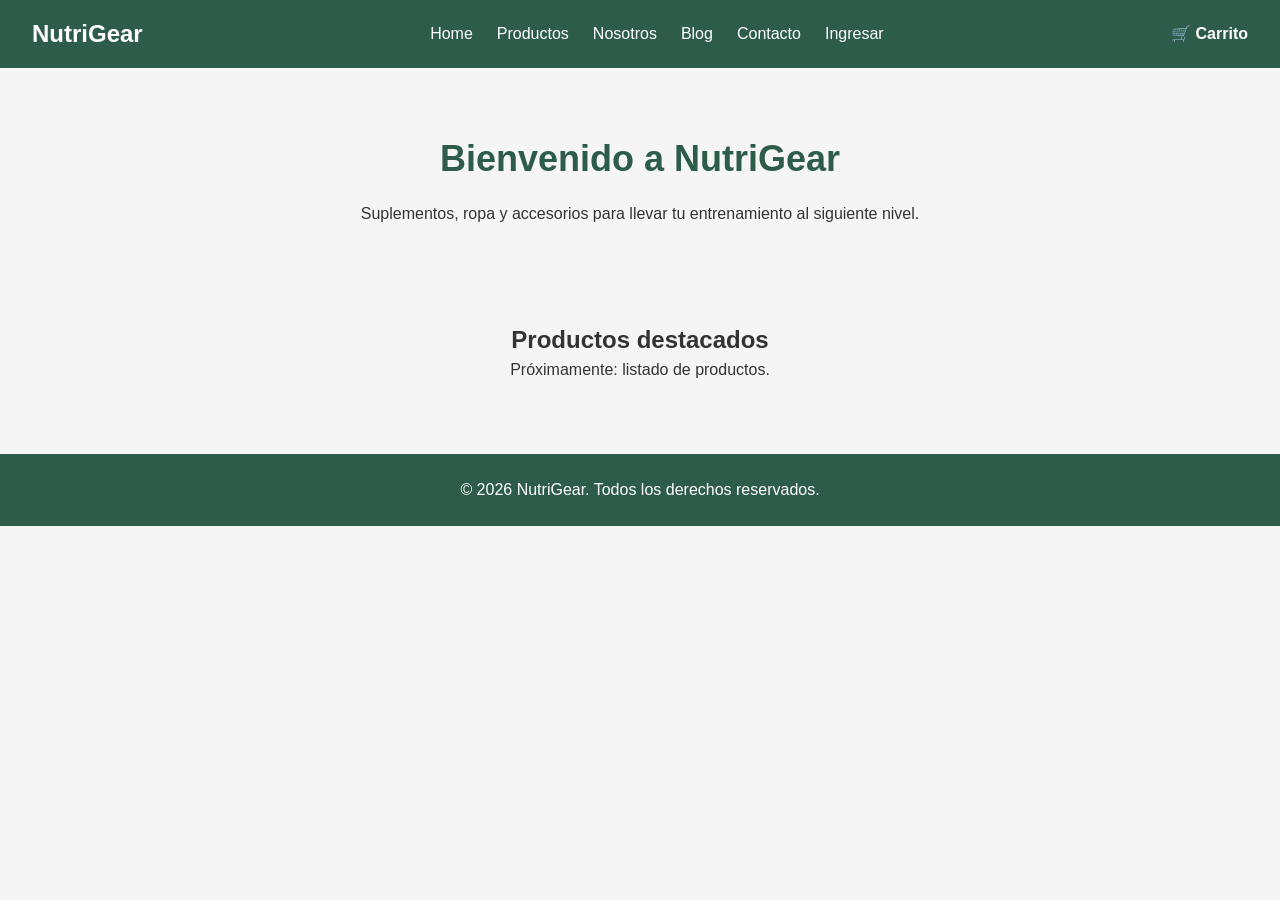
<file: index.html>
<!DOCTYPE html>
<html lang="es">
    <head>
        <meta charset="UTF-8">
        <meta name="viewport" content="width=device-width, initial-scale=1.0">
        <title>NutriGear - Suplementos y Accesorios Deportivos</title>
        <link rel="stylesheet" href="css/styles.css">
    </head>
<body>

    <header>
        <div class="logo">NutriGear</div>
        <nav>
            <ul>
                <li><a href="index.html">Home</a></li>
                <li><a href="productos.html">Productos</a></li>
                <li><a href="nosotros.html">Nosotros</a></li>
                <li><a href="blog.html">Blog</a></li>
                <li><a href="contacto.html">Contacto</a></li>
                <li><a href="login.html">Ingresar</a></li>
            </ul>
        </nav>
        <a href="carrito.html" class="carrito">🛒 Carrito</a>        
    </header>

    <main>
        <section class="hero">
        <h1>Bienvenido a NutriGear</h1>
        <p>Suplementos, ropa y accesorios para llevar tu entrenamiento al siguiente nivel.</p>
        </section>

        <section class="productos-destacados">
        <h2>Productos destacados</h2>
        <!-- Aquí más adelante mostraremos productos reales con JavaScript -->
        <p>Próximamente: listado de productos.</p>
        </section>        
    </main>

    <footer>
        <p>&copy; 2026 NutriGear. Todos los derechos reservados.</p>
    </footer>
</body>
</html>
</file>
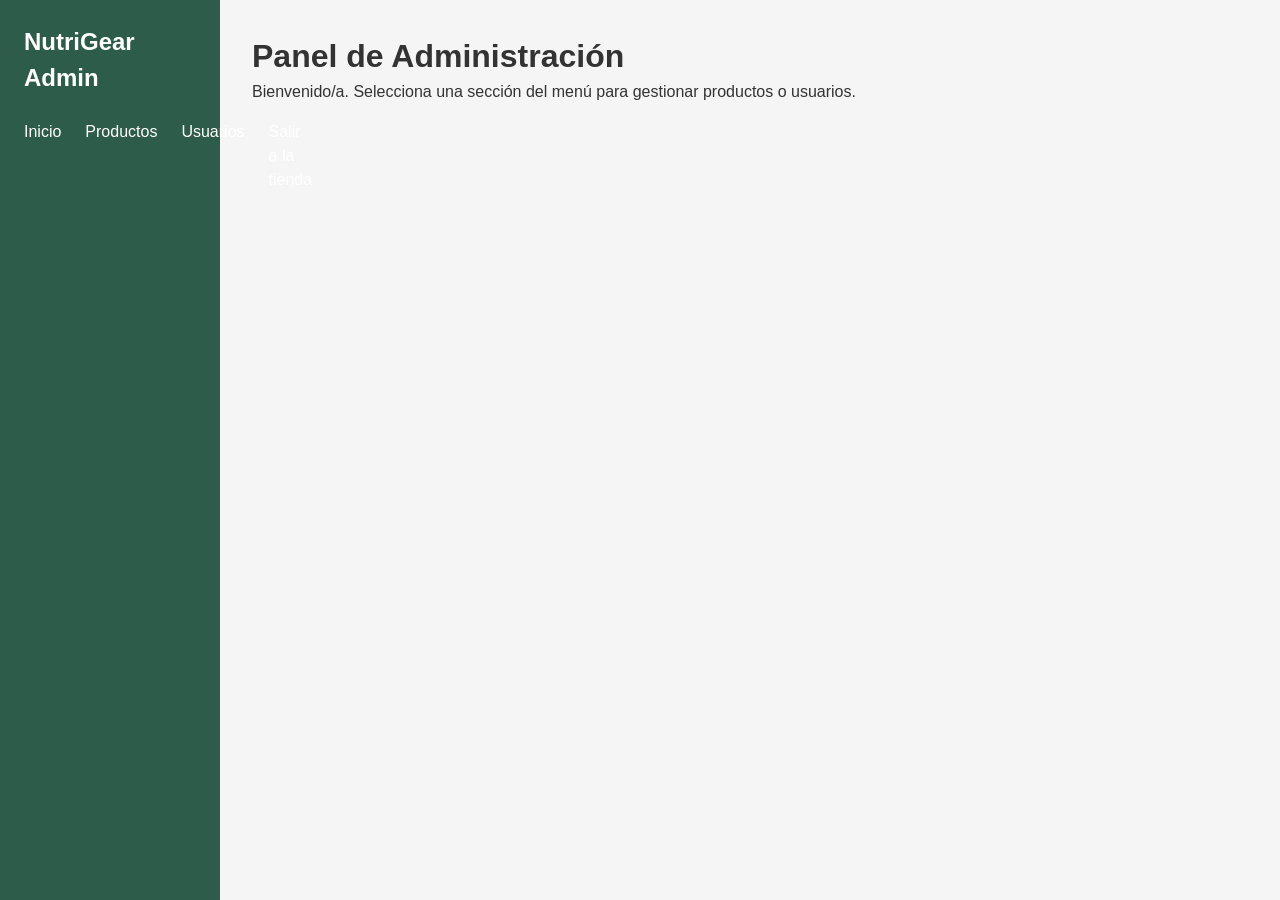
<file: admin-home.html>
<!DOCTYPE html>
<html lang="es">
<head>
  <meta charset="UTF-8">
  <meta name="viewport" content="width=device-width, initial-scale=1.0">
  <title>NutriGear - Administración</title>
  <link rel="stylesheet" href="css/styles.css">
</head>
<body>

  <div class="admin-layout">
    <nav class="admin-menu">
      <div class="logo">NutriGear Admin</div>
      <ul>
        <li><a href="admin-home.html">Inicio</a></li>
        <li><a href="admin-productos.html">Productos</a></li>
        <li><a href="admin-usuarios.html">Usuarios</a></li>
        <li><a href="index.html">Salir a la tienda</a></li>
      </ul>
    </nav>
    <main class="admin-contenido">
      <h1>Panel de Administración</h1>
      <p>Bienvenido/a. Selecciona una sección del menú para gestionar productos o usuarios.</p>
    </main>
  </div>

</body>
</html>
</file>
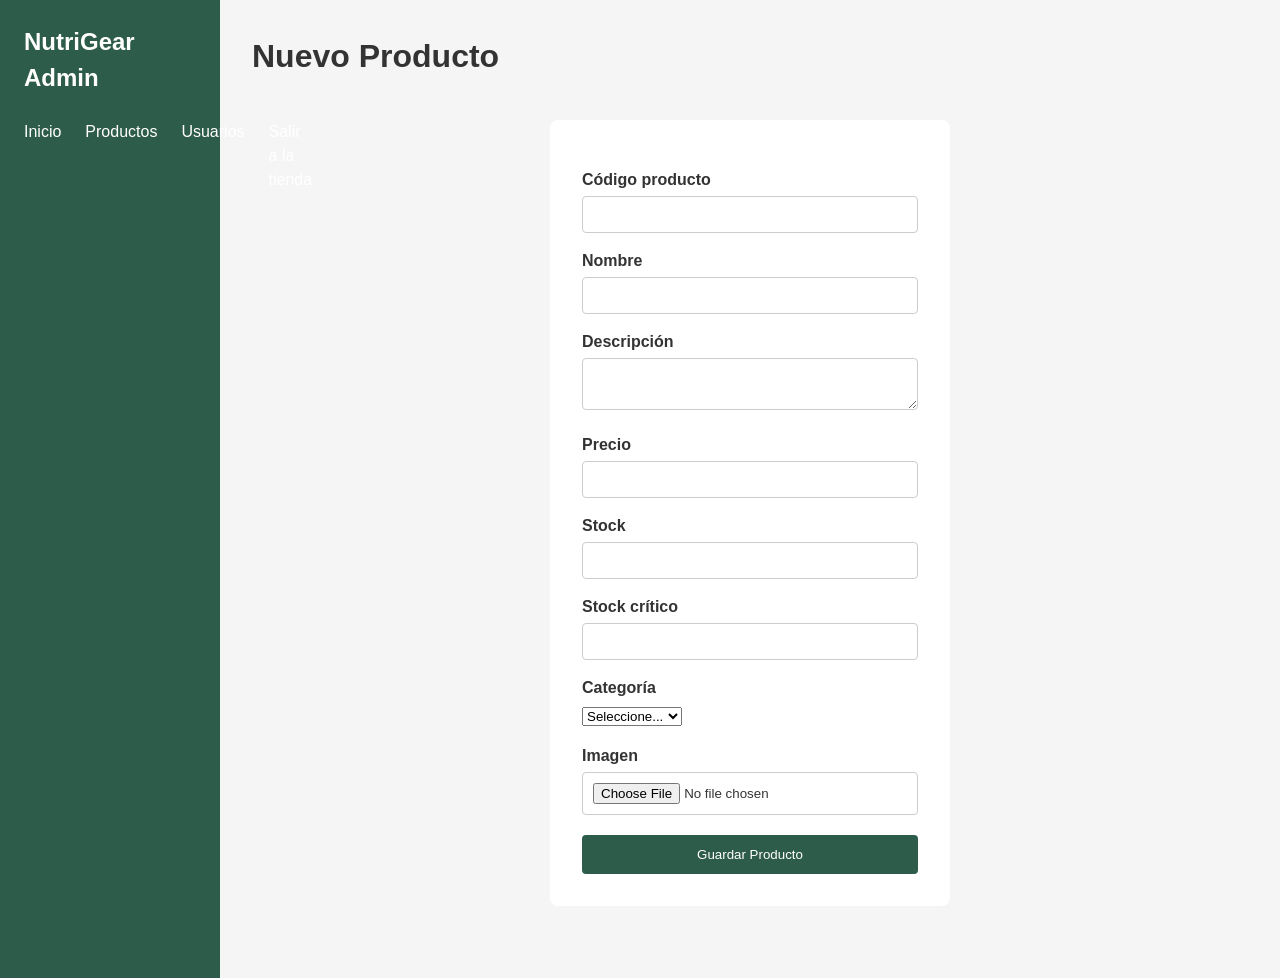
<file: admin-producto-nuevo.html>
<!DOCTYPE html>
<html lang="es">
<head>
  <meta charset="UTF-8">
  <meta name="viewport" content="width=device-width, initial-scale=1.0">
  <title>NutriGear Admin - Nuevo Producto</title>
  <link rel="stylesheet" href="css/styles.css">
</head>
<body>

  <div class="admin-layout">
    <nav class="admin-menu">
      <div class="logo">NutriGear Admin</div>
      <ul>
        <li><a href="admin-home.html">Inicio</a></li>
        <li><a href="admin-productos.html">Productos</a></li>
        <li><a href="admin-usuarios.html">Usuarios</a></li>
        <li><a href="index.html">Salir a la tienda</a></li>
      </ul>
    </nav>
    <main class="admin-contenido">
      <h1>Nuevo Producto</h1>
      <form id="form-producto" class="formulario">
        <label for="codigo">Código producto</label>
        <input type="text" id="codigo" name="codigo" minlength="3" required>
        <span class="error-message" id="error-codigo"></span>

        <label for="nombreProd">Nombre</label>
        <input type="text" id="nombreProd" name="nombreProd" maxlength="100" required>
        <span class="error-message" id="error-nombreProd"></span>

        <label for="descripcion">Descripción</label>
        <textarea id="descripcion" name="descripcion" maxlength="500"></textarea>

        <label for="precio">Precio</label>
        <input type="number" id="precio" name="precio" min="0" step="0.01" required>
        <span class="error-message" id="error-precio"></span>

        <label for="stock">Stock</label>
        <input type="number" id="stock" name="stock" min="0" step="1" required>
        <span class="error-message" id="error-stock"></span>

        <label for="stockCritico">Stock crítico</label>
        <input type="number" id="stockCritico" name="stockCritico" min="0" step="1">

        <label for="categoria">Categoría</label>
        <select id="categoria" name="categoria" required>
          <option value="">Seleccione...</option>
          <option value="Proteínas">Proteínas</option>
          <option value="Creatina">Creatina</option>
          <option value="Pre-entrenos">Pre-entrenos</option>
          <option value="Aminoácidos">Aminoácidos</option>
          <option value="Vitaminas">Vitaminas</option>
          <option value="Accesorios">Accesorios</option>
        </select>

        <label for="imagen">Imagen</label>
        <input type="file" id="imagen" name="imagen">

        <button type="submit">Guardar Producto</button>
      </form>
    </main>
  </div>
  <script src="js/script.js"></script>
  <script src="js/admin-producto-form.js"></script>
</body>
</html>
</file>
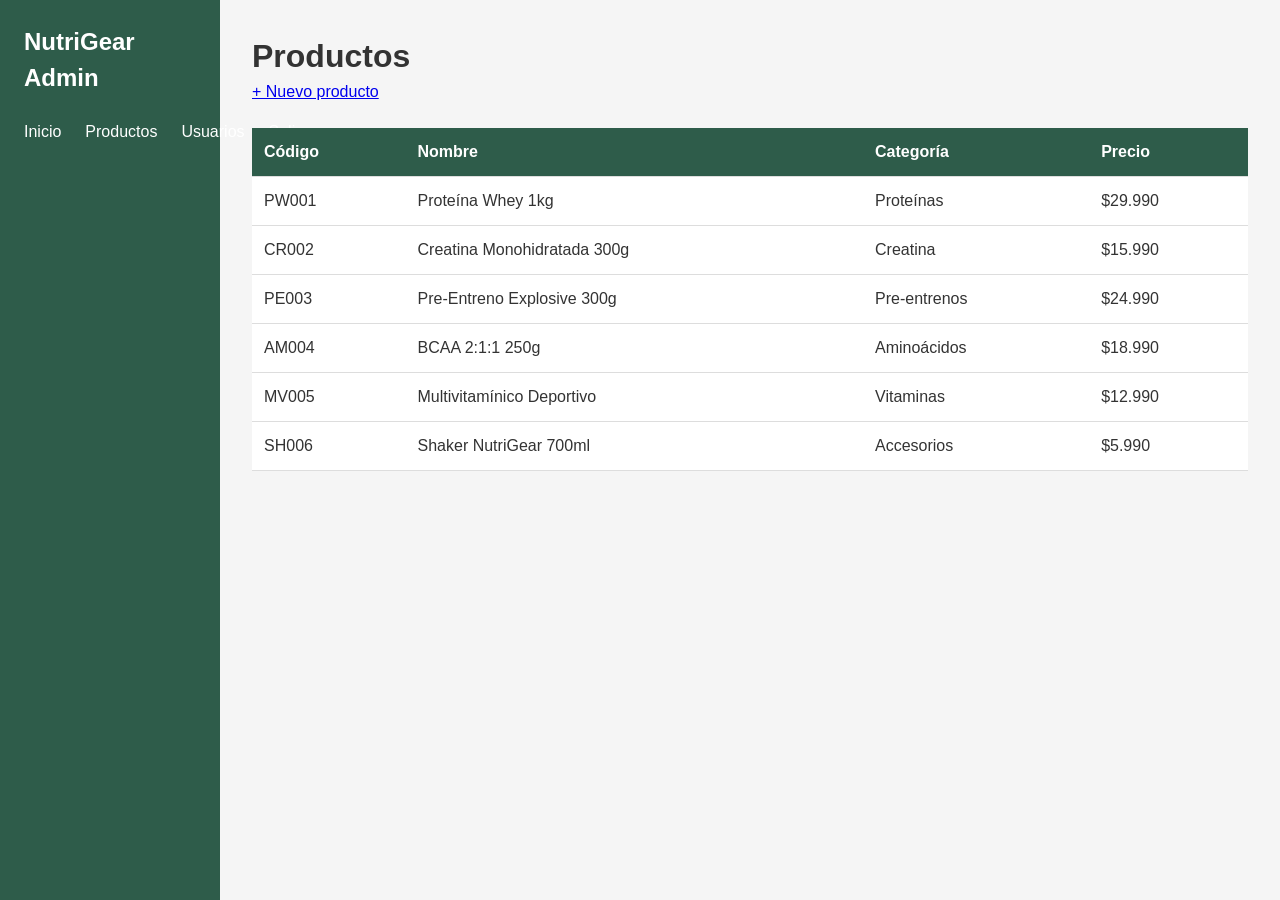
<file: admin-productos.html>
<!DOCTYPE html>
<html lang="es">
<head>
  <meta charset="UTF-8">
  <meta name="viewport" content="width=device-width, initial-scale=1.0">
  <title>NutriGear Admin - Productos</title>
  <link rel="stylesheet" href="css/styles.css">
</head>
<body>

  <div class="admin-layout">
    <nav class="admin-menu">
      <div class="logo">NutriGear Admin</div>
      <ul>
        <li><a href="admin-home.html">Inicio</a></li>
        <li><a href="admin-productos.html">Productos</a></li>
        <li><a href="admin-usuarios.html">Usuarios</a></li>
        <li><a href="index.html">Salir a la tienda</a></li>
      </ul>
    </nav>
    <main class="admin-contenido">
      <h1>Productos</h1>
      <p><a href="admin-producto-nuevo.html">+ Nuevo producto</a></p>
      <table class="tabla-admin">
        <thead>
          <tr><th>Código</th><th>Nombre</th><th>Categoría</th><th>Precio</th></tr>
        </thead>
        <tbody id="tabla-productos-body"></tbody>
      </table>
    </main>
  </div>

  <script src="js/productos-data.js"></script>
  <script src="js/admin-productos.js"></script>
</body>
</html>
</file>
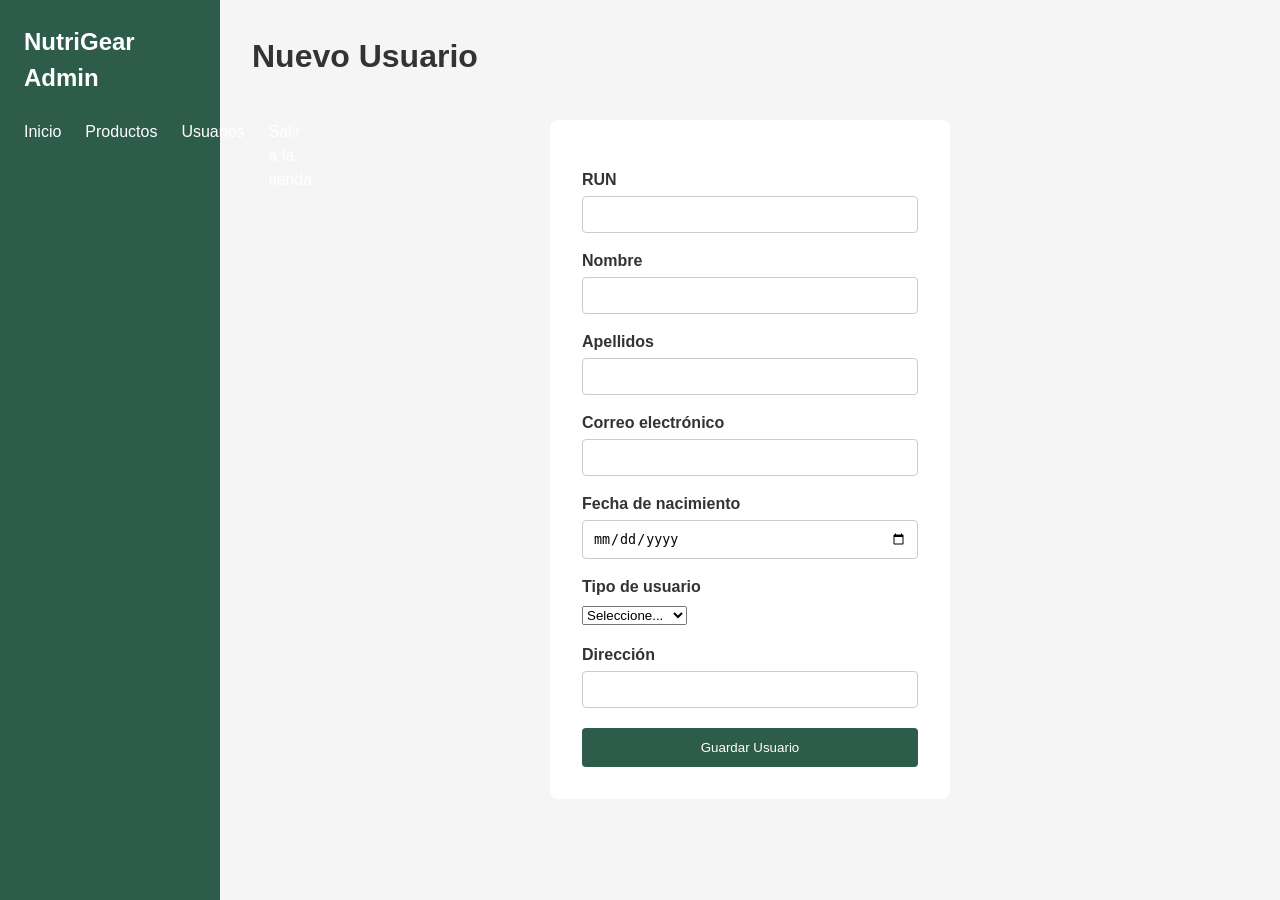
<file: admin-usuario-nuevo.html>
<!DOCTYPE html>
<html lang="es">
<head>
  <meta charset="UTF-8">
  <meta name="viewport" content="width=device-width, initial-scale=1.0">
  <title>NutriGear Admin - Nuevo Usuario</title>
  <link rel="stylesheet" href="css/styles.css">
</head>
<body>

  <div class="admin-layout">
    <nav class="admin-menu">
      <div class="logo">NutriGear Admin</div>
      <ul>
        <li><a href="admin-home.html">Inicio</a></li>
        <li><a href="admin-productos.html">Productos</a></li>
        <li><a href="admin-usuarios.html">Usuarios</a></li>
        <li><a href="index.html">Salir a la tienda</a></li>
      </ul>
    </nav>
    <main class="admin-contenido">
      <h1>Nuevo Usuario</h1>
      <form id="form-usuario" class="formulario">
        <label for="run">RUN</label>
        <input type="text" id="run" name="run" required>
        <span class="error-message" id="error-run"></span>

        <label for="nombre">Nombre</label>
        <input type="text" id="nombre" name="nombre" maxlength="50" required>
        <span class="error-message" id="error-nombre"></span>

        <label for="apellidos">Apellidos</label>
        <input type="text" id="apellidos" name="apellidos" maxlength="100" required>
        <span class="error-message" id="error-apellidos"></span>

        <label for="correo">Correo electrónico</label>
        <input type="email" id="correo" name="correo" maxlength="100" required>
        <span class="error-message" id="error-correo"></span>

        <label for="fechaNacimiento">Fecha de nacimiento</label>
        <input type="date" id="fechaNacimiento" name="fechaNacimiento">

        <label for="tipoUsuario">Tipo de usuario</label>
        <select id="tipoUsuario" name="tipoUsuario" required>
          <option value="">Seleccione...</option>
          <option value="Administrador">Administrador</option>
          <option value="Vendedor">Vendedor</option>
          <option value="Cliente">Cliente</option>
        </select>

        <label for="direccion">Dirección</label>
        <input type="text" id="direccion" name="direccion" maxlength="300" required>
        <span class="error-message" id="error-direccion"></span>

        <button type="submit">Guardar Usuario</button>
      </form>
    </main>
  </div>

  <script src="js/script.js"></script>
  <script src="js/admin-usuario-form.js"></script>
</body>
</html>
</file>
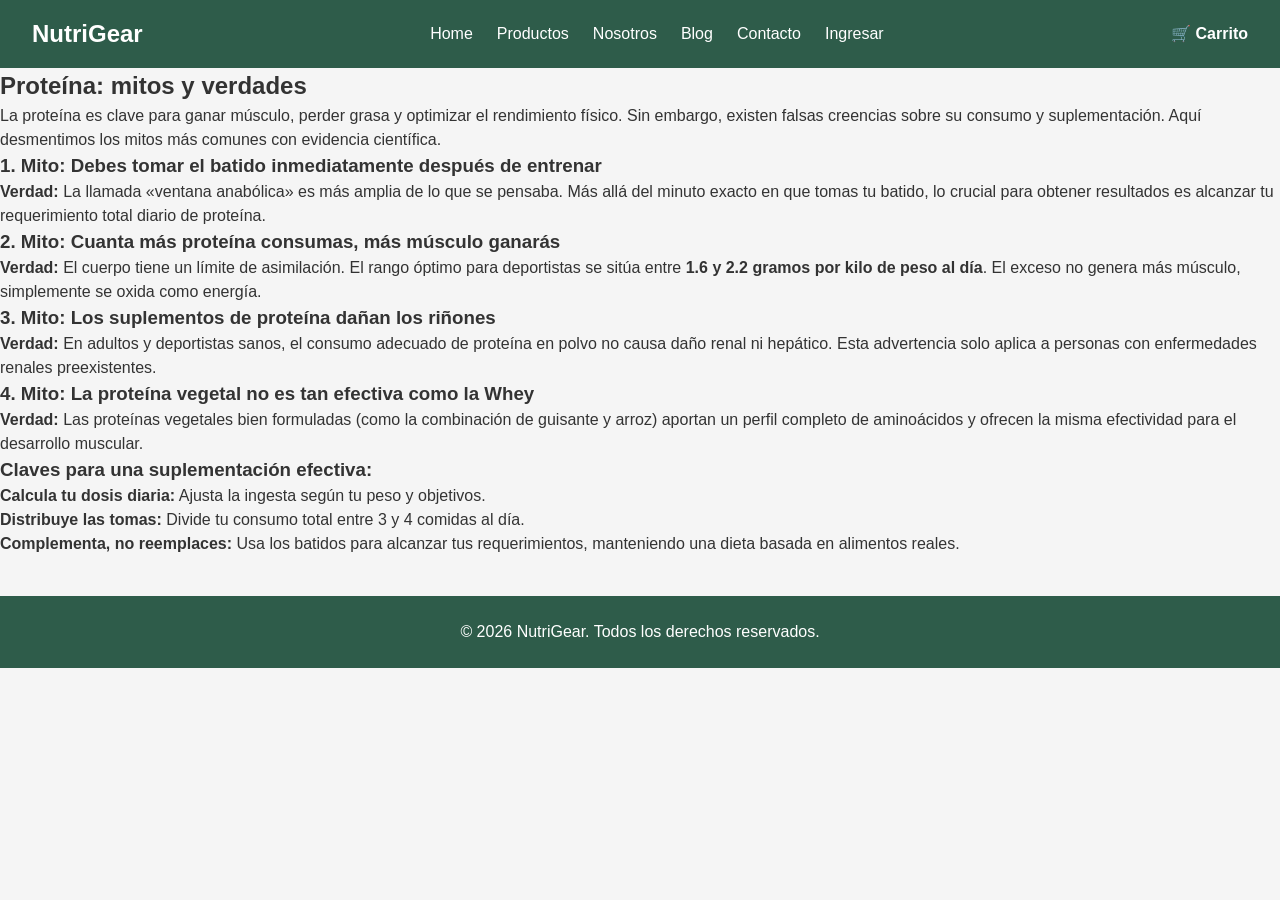
<file: blog-detalle-1.html>
<!DOCTYPE html>
<html lang="es">
    <head>
        <meta charset="UTF-8">
        <meta name="viewport" content="width=device-width, initial-scale=1.0">
        <title>NutriGear - Suplementos y Accesorios Deportivos</title>
        <link rel="stylesheet" href="css/styles.css">
    </head>
<body>

    <header>
        <div class="logo">NutriGear</div>
        <nav>
            <ul>
                <li><a href="index.html">Home</a></li>
                <li><a href="productos.html">Productos</a></li>
                <li><a href="nosotros.html">Nosotros</a></li>
                <li><a href="blog.html">Blog</a></li>
                <li><a href="contacto.html">Contacto</a></li>
                <li><a href="login.html">Ingresar</a></li>
            </ul>
        </nav>
        <a href="carrito.html" class="carrito">🛒 Carrito</a>        
    </header>

    <main>
     <article>
      <h2>Proteína: mitos y verdades</h2>
<p>La proteína es clave para ganar músculo, perder grasa y optimizar el rendimiento físico. Sin embargo, existen falsas creencias sobre su consumo y suplementación. Aquí desmentimos los mitos más comunes con evidencia científica.</p>

  <h3>1. Mito: Debes tomar el batido inmediatamente después de entrenar</h3>
  <p><strong>Verdad:</strong> La llamada «ventana anabólica» es más amplia de lo que se pensaba. Más allá del minuto exacto en que tomas tu batido, lo crucial para obtener resultados es alcanzar tu requerimiento total diario de proteína.</p>

  <h3>2. Mito: Cuanta más proteína consumas, más músculo ganarás</h3>
  <p><strong>Verdad:</strong> El cuerpo tiene un límite de asimilación. El rango óptimo para deportistas se sitúa entre <strong>1.6 y 2.2 gramos por kilo de peso al día</strong>. El exceso no genera más músculo, simplemente se oxida como energía.</p>

  <h3>3. Mito: Los suplementos de proteína dañan los riñones</h3>
  <p><strong>Verdad:</strong> En adultos y deportistas sanos, el consumo adecuado de proteína en polvo no causa daño renal ni hepático. Esta advertencia solo aplica a personas con enfermedades renales preexistentes.</p>

  <h3>4. Mito: La proteína vegetal no es tan efectiva como la Whey</h3>
  <p><strong>Verdad:</strong> Las proteínas vegetales bien formuladas (como la combinación de guisante y arroz) aportan un perfil completo de aminoácidos y ofrecen la misma efectividad para el desarrollo muscular.</p>

  <h3>Claves para una suplementación efectiva:</h3>
  <ul>
    <li><strong>Calcula tu dosis diaria:</strong> Ajusta la ingesta según tu peso y objetivos.</li>
    <li><strong>Distribuye las tomas:</strong> Divide tu consumo total entre 3 y 4 comidas al día.</li>
    <li><strong>Complementa, no reemplaces:</strong> Usa los batidos para alcanzar tus requerimientos, manteniendo una dieta basada en alimentos reales.</li>
  </ul>
</article>
    </main>    

    <footer>
        <p>&copy; 2026 NutriGear. Todos los derechos reservados.</p>
    </footer>
</body>
</html>
</file>
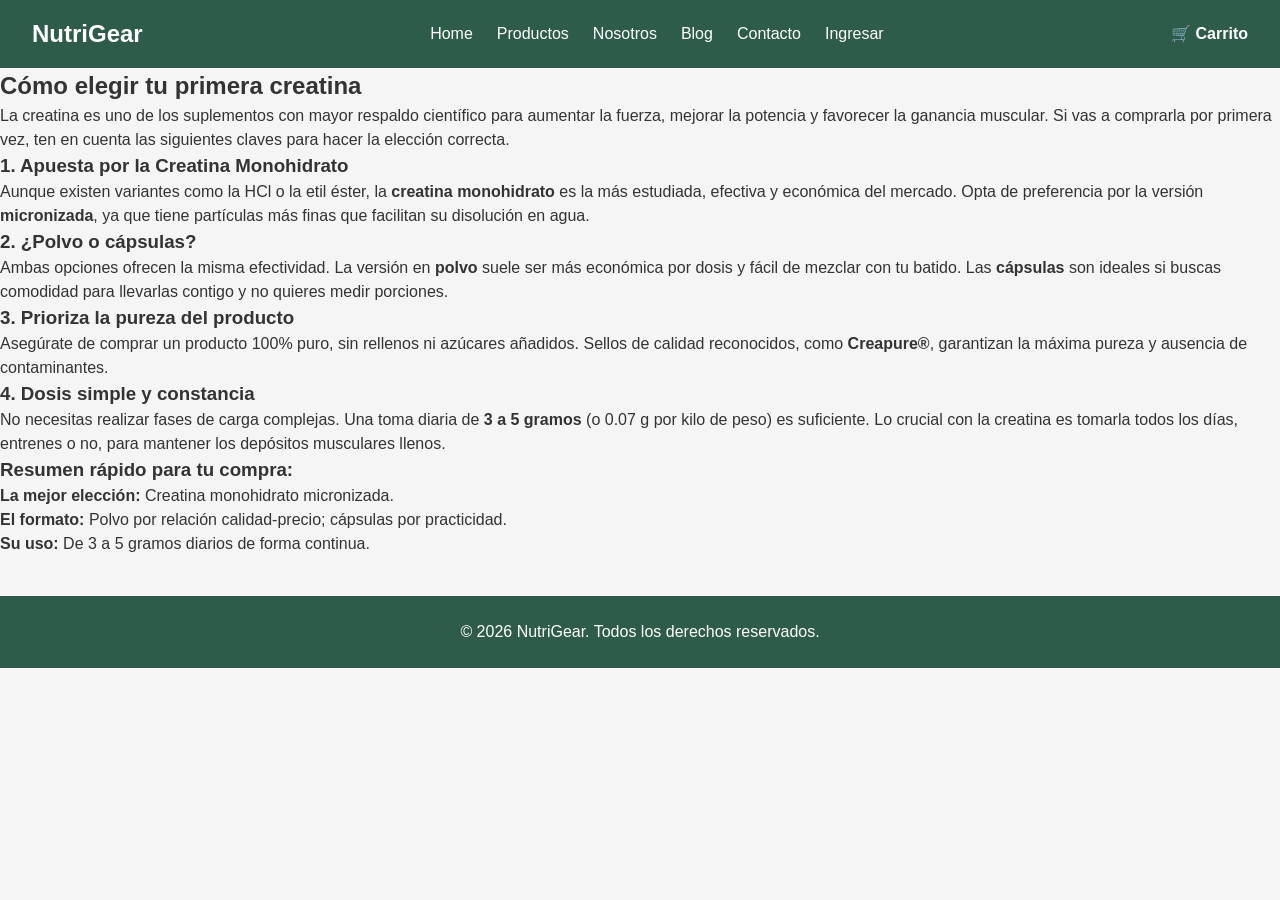
<file: blog-detalle-2.html>
<!DOCTYPE html>
<html lang="es">
    <head>
        <meta charset="UTF-8">
        <meta name="viewport" content="width=device-width, initial-scale=1.0">
        <title>NutriGear - Suplementos y Accesorios Deportivos</title>
        <link rel="stylesheet" href="css/styles.css">
    </head>
<body>

    <header>
        <div class="logo">NutriGear</div>
        <nav>
            <ul>
                <li><a href="index.html">Home</a></li>
                <li><a href="productos.html">Productos</a></li>
                <li><a href="nosotros.html">Nosotros</a></li>
                <li><a href="blog.html">Blog</a></li>
                <li><a href="contacto.html">Contacto</a></li>
                <li><a href="login.html">Ingresar</a></li>
            </ul>
        </nav>
        <a href="carrito.html" class="carrito">🛒 Carrito</a>        
    </header>

    <main>
     <article>
        <h2>Cómo elegir tu primera creatina</h2>
<p>La creatina es uno de los suplementos con mayor respaldo científico para aumentar la fuerza, mejorar la potencia y favorecer la ganancia muscular. Si vas a comprarla por primera vez, ten en cuenta las siguientes claves para hacer la elección correcta.</p>

  <h3>1. Apuesta por la Creatina Monohidrato</h3>
  <p>Aunque existen variantes como la HCl o la etil éster, la <strong>creatina monohidrato</strong> es la más estudiada, efectiva y económica del mercado. Opta de preferencia por la versión <strong>micronizada</strong>, ya que tiene partículas más finas que facilitan su disolución en agua.</p>

  <h3>2. ¿Polvo o cápsulas?</h3>
  <p>Ambas opciones ofrecen la misma efectividad. La versión en <strong>polvo</strong> suele ser más económica por dosis y fácil de mezclar con tu batido. Las <strong>cápsulas</strong> son ideales si buscas comodidad para llevarlas contigo y no quieres medir porciones.</p>

  <h3>3. Prioriza la pureza del producto</h3>
  <p>Asegúrate de comprar un producto 100% puro, sin rellenos ni azúcares añadidos. Sellos de calidad reconocidos, como <strong>Creapure®</strong>, garantizan la máxima pureza y ausencia de contaminantes.</p>

  <h3>4. Dosis simple y constancia</h3>
  <p>No necesitas realizar fases de carga complejas. Una toma diaria de <strong>3 a 5 gramos</strong> (o 0.07 g por kilo de peso) es suficiente. Lo crucial con la creatina es tomarla todos los días, entrenes o no, para mantener los depósitos musculares llenos.</p>

  <h3>Resumen rápido para tu compra:</h3>
  <ul>
    <li><strong>La mejor elección:</strong> Creatina monohidrato micronizada.</li>
    <li><strong>El formato:</strong> Polvo por relación calidad-precio; cápsulas por practicidad.</li>
    <li><strong>Su uso:</strong> De 3 a 5 gramos diarios de forma continua.</li>
  </ul>
     </article>
    </main>    

    <footer>
        <p>&copy; 2026 NutriGear. Todos los derechos reservados.</p>
    </footer>
</body>
</html>
</file>
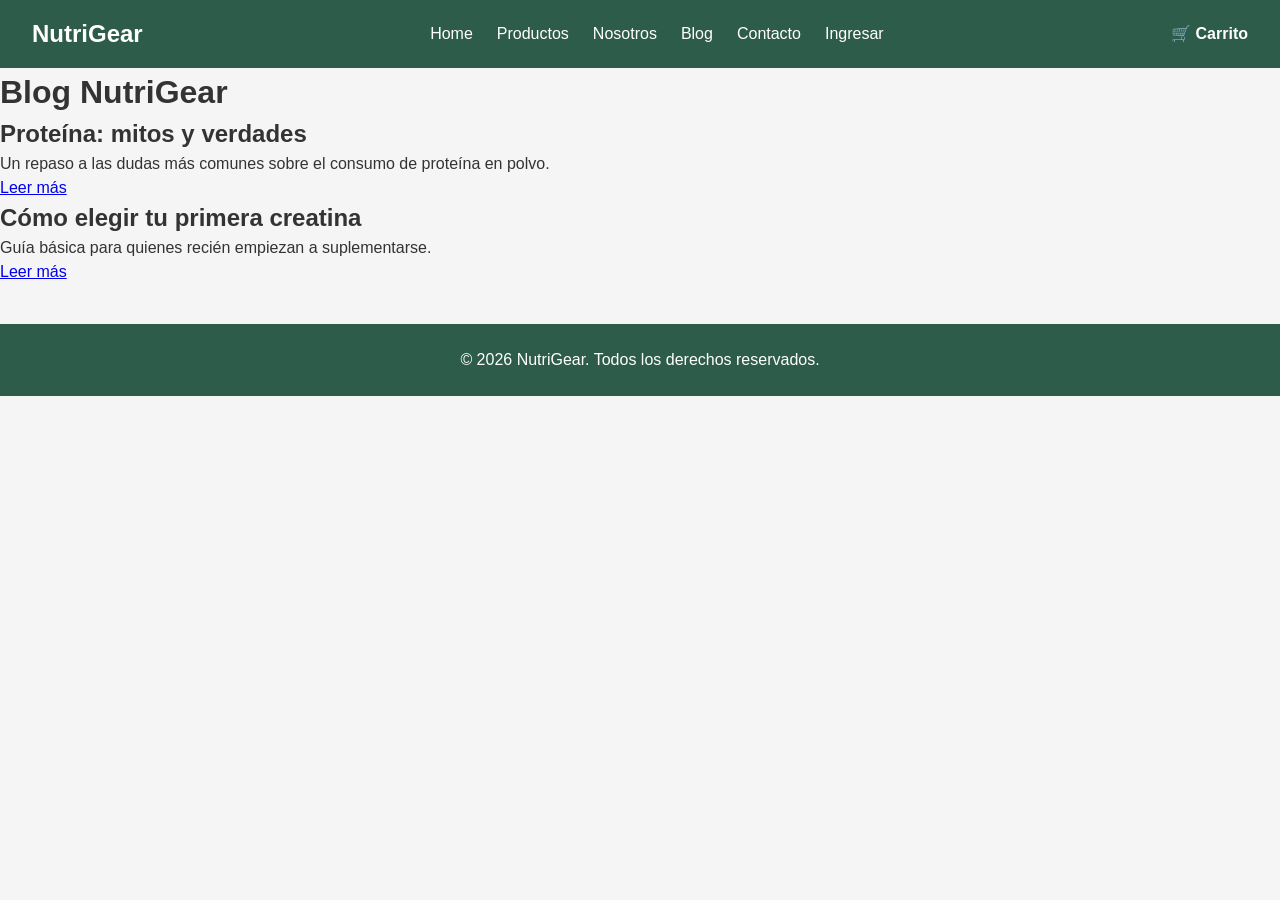
<file: blog.html>
<!DOCTYPE html>
<html lang="es">
    <head>
        <meta charset="UTF-8">
        <meta name="viewport" content="width=device-width, initial-scale=1.0">
        <title>NutriGear - Suplementos y Accesorios Deportivos</title>
        <link rel="stylesheet" href="css/styles.css">
    </head>
<body>

    <header>
        <div class="logo">NutriGear</div>
        <nav>
            <ul>
                <li><a href="index.html">Home</a></li>
                <li><a href="productos.html">Productos</a></li>
                <li><a href="nosotros.html">Nosotros</a></li>
                <li><a href="blog.html">Blog</a></li>
                <li><a href="contacto.html">Contacto</a></li>
                <li><a href="login.html">Ingresar</a></li>
            </ul>
        </nav>
        <a href="carrito.html" class="carrito">🛒 Carrito</a>        
    </header>

    <main>
     <h1>Blog NutriGear</h1>
     <section class="lista-blog">
        <article>
         <h2>Proteína: mitos y verdades</h2>
         <p>Un repaso a las dudas más comunes sobre el consumo de proteína en polvo.</p>
         <a href="blog-detalle-1.html">Leer más</a>
        </article>
        <article>
         <h2>Cómo elegir tu primera creatina</h2>
         <p>Guía básica para quienes recién empiezan a suplementarse.</p>
         <a href="blog-detalle-2.html">Leer más</a>
        </article>
     </section>
    </main>

    <footer>
        <p>&copy; 2026 NutriGear. Todos los derechos reservados.</p>
    </footer>
</body>
</html>
</file>
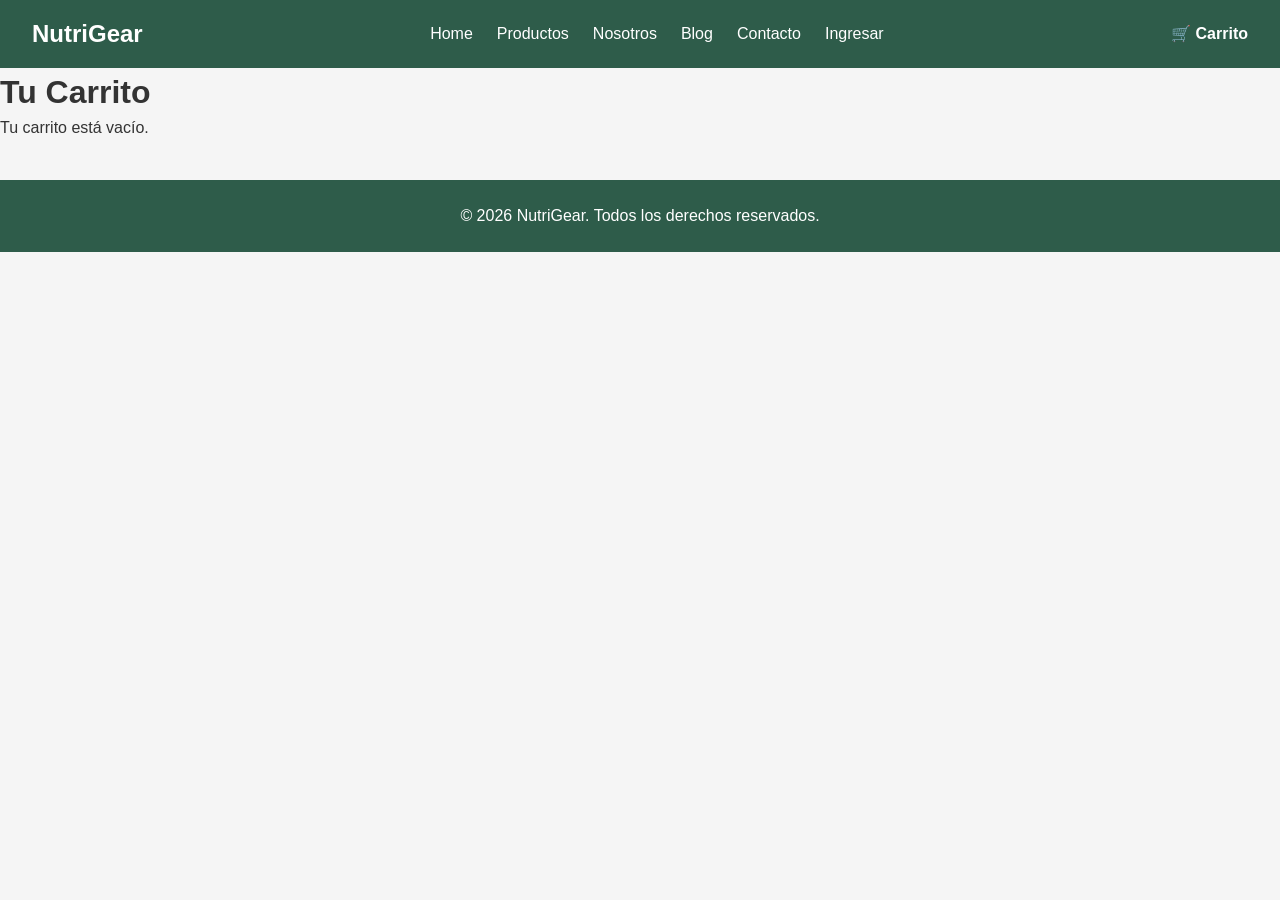
<file: carrito.html>
<!DOCTYPE html>
<html lang="es">
    <head>
        <meta charset="UTF-8">
        <meta name="viewport" content="width=device-width, initial-scale=1.0">
        <title>NutriGear - Suplementos y Accesorios Deportivos</title>
        <link rel="stylesheet" href="css/styles.css">
    </head>
<body>

    <header>
        <div class="logo">NutriGear</div>
        <nav>
            <ul>
                <li><a href="index.html">Home</a></li>
                <li><a href="productos.html">Productos</a></li>
                <li><a href="nosotros.html">Nosotros</a></li>
                <li><a href="blog.html">Blog</a></li>
                <li><a href="contacto.html">Contacto</a></li>
                <li><a href="login.html">Ingresar</a></li>
            </ul>
        </nav>
        <a href="carrito.html" class="carrito">🛒 Carrito</a>        
    </header>

    <main>
     <h1>Tu Carrito</h1>
     <section class="carrito-contenido" id="carrito-contenido"></section>
    </main>

    <footer>
        <p>&copy; 2026 NutriGear. Todos los derechos reservados.</p>
    </footer>
  <script src="js/productos-data.js"></script>
  <script src="js/carrito.js"></script>
</body>
</html>
</file>
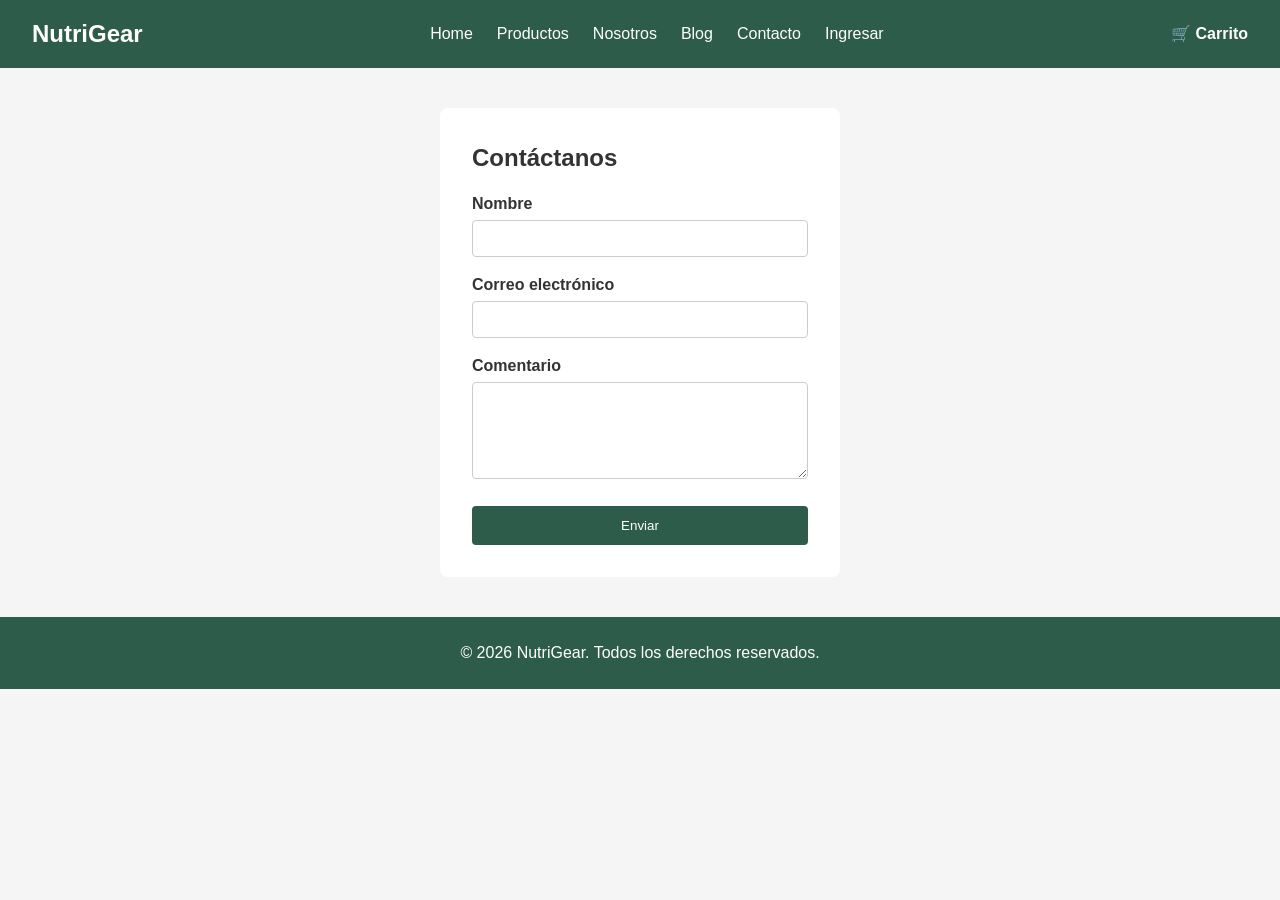
<file: contacto.html>
<!DOCTYPE html>
<html lang="es">
    <head>
        <meta charset="UTF-8">
        <meta name="viewport" content="width=device-width, initial-scale=1.0">
        <title>NutriGear - Suplementos y Accesorios Deportivos</title>
        <link rel="stylesheet" href="css/styles.css">
    </head>
<body>

    <header>
        <div class="logo">NutriGear</div>
        <nav>
            <ul>
                <li><a href="index.html">Home</a></li>
                <li><a href="productos.html">Productos</a></li>
                <li><a href="nosotros.html">Nosotros</a></li>
                <li><a href="blog.html">Blog</a></li>
                <li><a href="contacto.html">Contacto</a></li>
                <li><a href="login.html">Ingresar</a></li>
            </ul>
        </nav>
        <a href="carrito.html" class="carrito">🛒 Carrito</a>        
    </header>

    <main>
     <section class="formulario">
        <h1>Contáctanos</h1>
        <form id="form-contacto" action="#" method="post">
         <label for="nombre">Nombre</label>
         <input type="text" id="nombre" name="nombre" required>
         <span class="error-message" id="error-nombre"></span>

         <label for="correo">Correo electrónico</label>
         <input type="email" id="correo" name="correo" required>
         <span class="error-message" id="error-correo"></span>

         <label for="comentario">Comentario</label>
         <textarea id="comentario" name="comentario" rows="5" required></textarea>
         <span class="error-message" id="error-comentario"></span>

         <button type="submit">Enviar</button>
        </form>
     </section>
    </main>

    <footer>
        <p>&copy; 2026 NutriGear. Todos los derechos reservados.</p>
    </footer>

    <script src="js/script.js"></script>
</body>
</html>
</file>
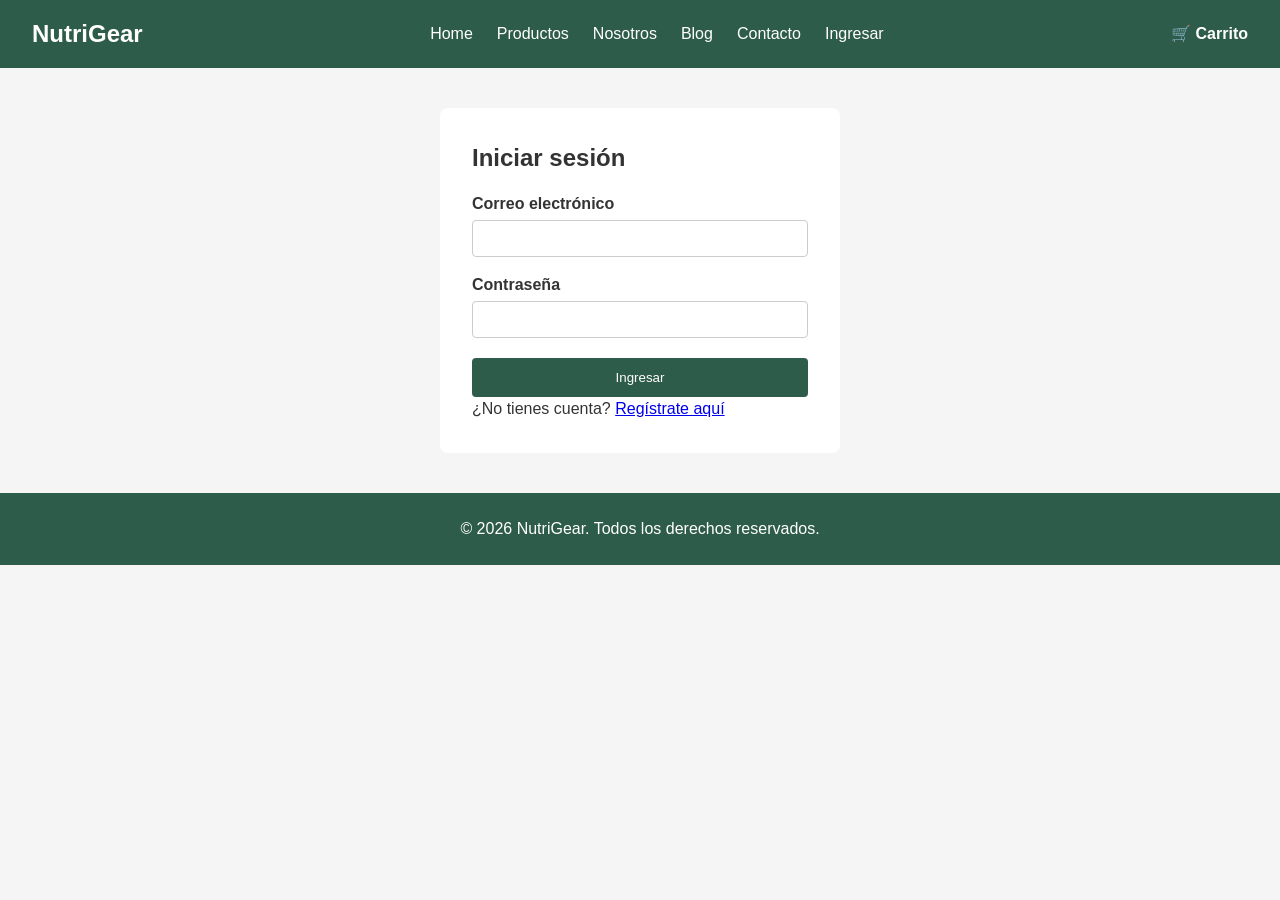
<file: login.html>
<!DOCTYPE html>
<html lang="es">
    <head>
        <meta charset="UTF-8">
        <meta name="viewport" content="width=device-width, initial-scale=1.0">
        <title>NutriGear - Suplementos y Accesorios Deportivos</title>
        <link rel="stylesheet" href="css/styles.css">
    </head>
<body>

    <header>
        <div class="logo">NutriGear</div>
        <nav>
            <ul>
                <li><a href="index.html">Home</a></li>
                <li><a href="productos.html">Productos</a></li>
                <li><a href="nosotros.html">Nosotros</a></li>
                <li><a href="blog.html">Blog</a></li>
                <li><a href="contacto.html">Contacto</a></li>
                <li><a href="login.html">Ingresar</a></li>
            </ul>
        </nav>
        <a href="carrito.html" class="carrito">🛒 Carrito</a>        
    </header>

    <main>
        <section class="formulario">
        <h1>Iniciar sesión</h1>
        <form id="form-login" action="#" method="post">
        <label for="correo">Correo electrónico</label>
        <input type="email" id="correo" name="correo" required>
        <span class="error-message" id="error-correo"></span>

        <label for="contrasena">Contraseña</label>
        <input type="password" id="contrasena" name="contrasena" required>
        <span class="error-message" id="error-contrasena"></span>

        <button type="submit">Ingresar</button>
        </form>
        <p>¿No tienes cuenta? <a href="registro.html">Regístrate aquí</a></p>
        </section>
    </main>

    <footer>
        <p>&copy; 2026 NutriGear. Todos los derechos reservados.</p>
    </footer>

    <script src="js/script.js"></script>
</body>
</html>
</file>
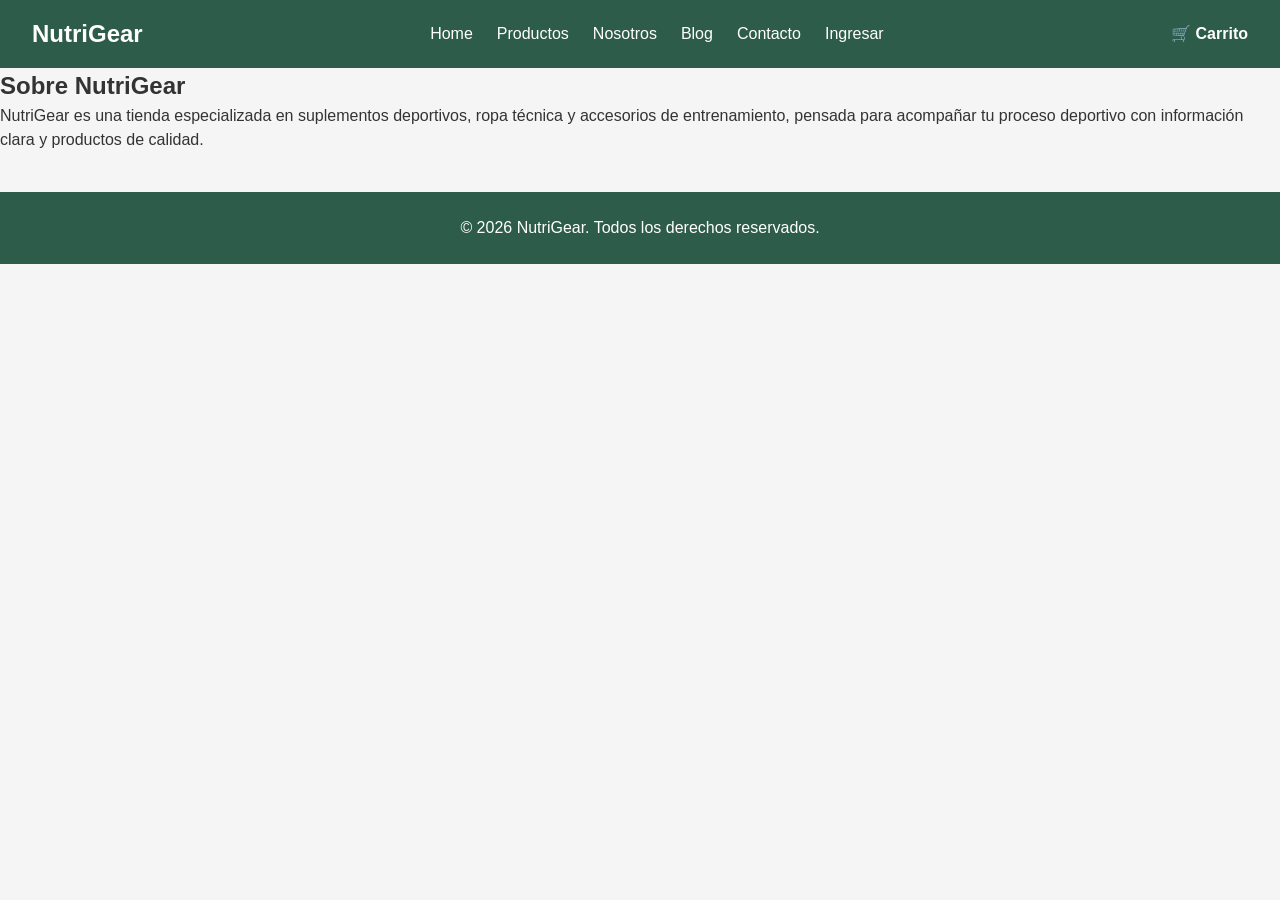
<file: nosotros.html>
<!DOCTYPE html>
<html lang="es">
    <head>
        <meta charset="UTF-8">
        <meta name="viewport" content="width=device-width, initial-scale=1.0">
        <title>NutriGear - Suplementos y Accesorios Deportivos</title>
        <link rel="stylesheet" href="css/styles.css">
    </head>
<body>

    <header>
        <div class="logo">NutriGear</div>
        <nav>
            <ul>
                <li><a href="index.html">Home</a></li>
                <li><a href="productos.html">Productos</a></li>
                <li><a href="nosotros.html">Nosotros</a></li>
                <li><a href="blog.html">Blog</a></li>
                <li><a href="contacto.html">Contacto</a></li>
                <li><a href="login.html">Ingresar</a></li>
            </ul>
        </nav>
        <a href="carrito.html" class="carrito">🛒 Carrito</a>        
    </header>

    <main>
     <section>
            <h1>Sobre NutriGear</h1>
             <p>NutriGear es una tienda especializada en suplementos deportivos, ropa técnica y accesorios de entrenamiento, pensada para acompañar tu proceso deportivo con información clara y productos de calidad.</p>
     </section>
    </main>

    <footer>
        <p>&copy; 2026 NutriGear. Todos los derechos reservados.</p>
    </footer>
</body>
</html>
</file>
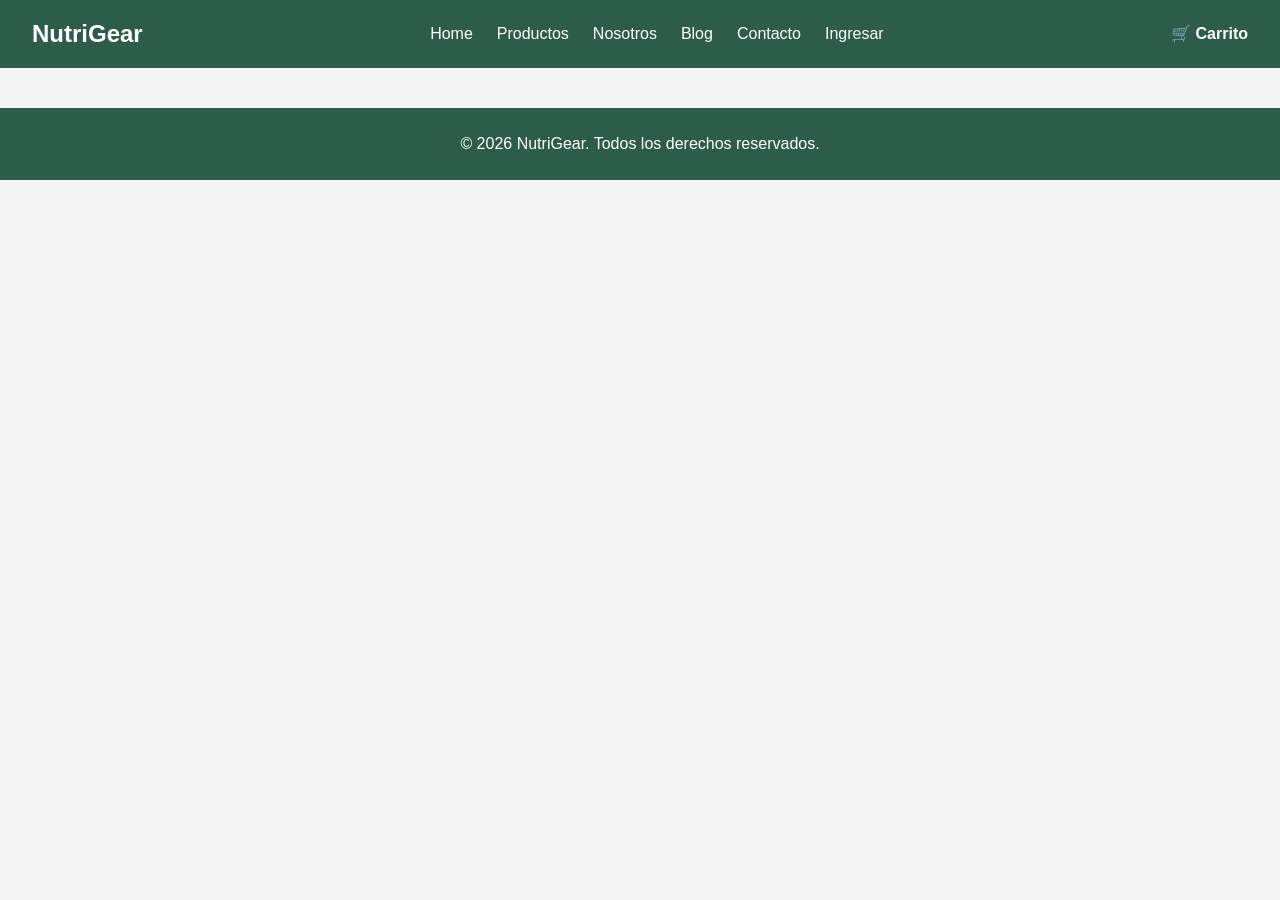
<file: producto-detalle.html>
<!DOCTYPE html>
<html lang="es">
    <head>
        <meta charset="UTF-8">
        <meta name="viewport" content="width=device-width, initial-scale=1.0">
        <title>NutriGear - Suplementos y Accesorios Deportivos</title>
        <link rel="stylesheet" href="css/styles.css">
    </head>
<body>

    <header>
        <div class="logo">NutriGear</div>
        <nav>
            <ul>
                <li><a href="index.html">Home</a></li>
                <li><a href="productos.html">Productos</a></li>
                <li><a href="nosotros.html">Nosotros</a></li>
                <li><a href="blog.html">Blog</a></li>
                <li><a href="contacto.html">Contacto</a></li>
                <li><a href="login.html">Ingresar</a></li>
            </ul>
        </nav>
        <a href="carrito.html" class="carrito">🛒 Carrito</a>        
    </header>

    <main>
     <section class="detalle-producto" id="detalle-producto"></section>
    </main>
    
    <footer>
        <p>&copy; 2026 NutriGear. Todos los derechos reservados.</p>
    </footer>
  <script src="js/productos-data.js"></script>
  <script src="js/carrito.js"></script>
  <script src="js/detalle.js"></script>
</body>
</html>
</file>
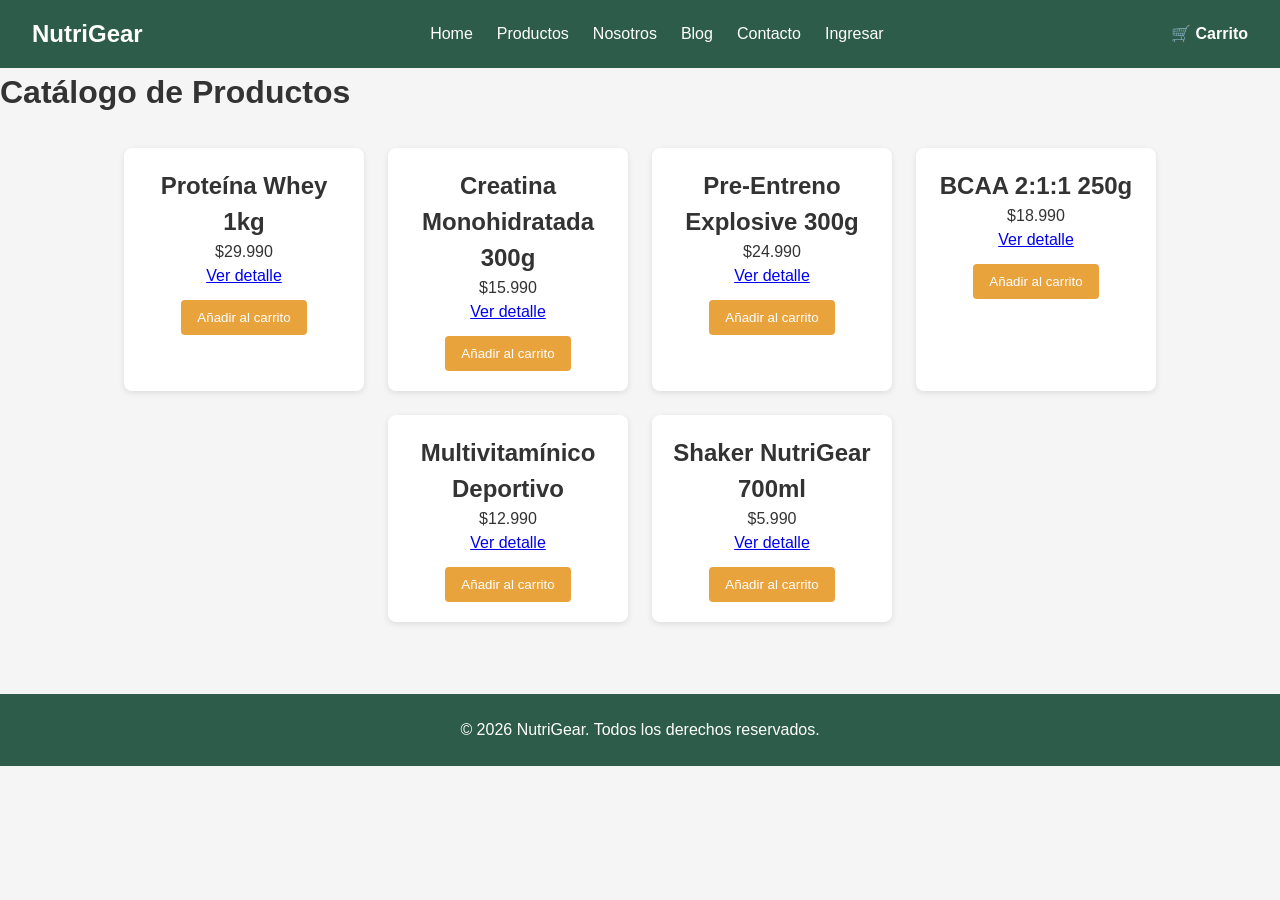
<file: productos.html>
<!DOCTYPE html>
<html lang="es">
    <head>
        <meta charset="UTF-8">
        <meta name="viewport" content="width=device-width, initial-scale=1.0">
        <title>NutriGear - Suplementos y Accesorios Deportivos</title>
        <link rel="stylesheet" href="css/styles.css">
    </head>
<body>

    <header>
        <div class="logo">NutriGear</div>
        <nav>
            <ul>
                <li><a href="index.html">Home</a></li>
                <li><a href="productos.html">Productos</a></li>
                <li><a href="nosotros.html">Nosotros</a></li>
                <li><a href="blog.html">Blog</a></li>
                <li><a href="contacto.html">Contacto</a></li>
                <li><a href="login.html">Ingresar</a></li>
            </ul>
        </nav>
        <a href="carrito.html" class="carrito">🛒 Carrito</a>        
    </header>

    <main>
     <h1>Catálogo de Productos</h1>
     <section class="lista-productos" id="lista-productos"></section>
    </main>

    <footer>
        <p>&copy; 2026 NutriGear. Todos los derechos reservados.</p>
    </footer>
  <script src="js/productos-data.js"></script>
  <script src="js/carrito.js"></script>
  <script src="js/catalogo.js"></script>
</body>
</html>
</file>
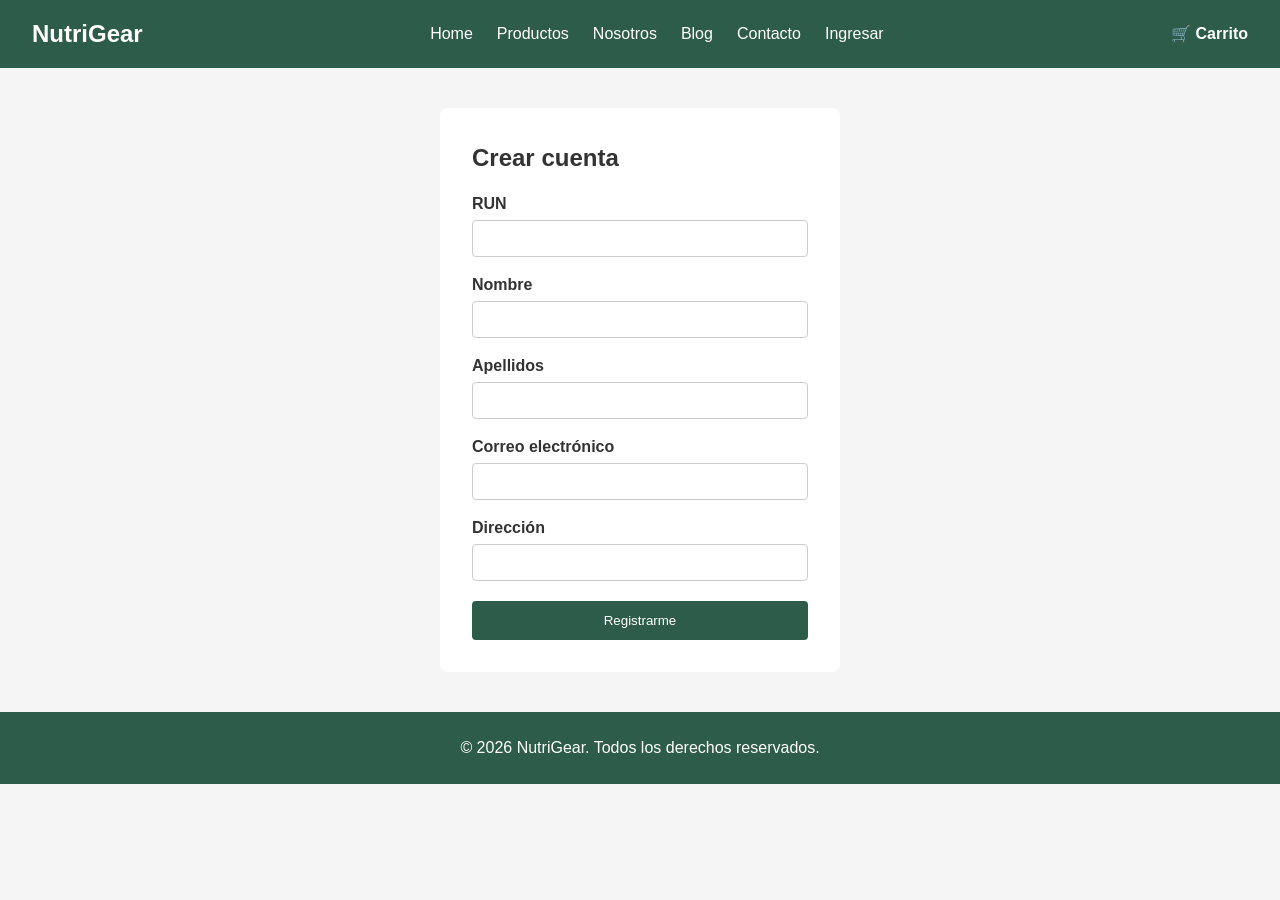
<file: registro.html>
<!DOCTYPE html>
<html lang="es">
    <head>
        <meta charset="UTF-8">
        <meta name="viewport" content="width=device-width, initial-scale=1.0">
        <title>NutriGear - Suplementos y Accesorios Deportivos</title>
        <link rel="stylesheet" href="css/styles.css">
    </head>
<body>

    <header>
        <div class="logo">NutriGear</div>
        <nav>
            <ul>
                <li><a href="index.html">Home</a></li>
                <li><a href="productos.html">Productos</a></li>
                <li><a href="nosotros.html">Nosotros</a></li>
                <li><a href="blog.html">Blog</a></li>
                <li><a href="contacto.html">Contacto</a></li>
                <li><a href="login.html">Ingresar</a></li>
            </ul>
        </nav>
        <a href="carrito.html" class="carrito">🛒 Carrito</a>        
    </header>

    <main>
    <section class="formulario">
        <h1>Crear cuenta</h1>
        <form id="form-registro" action="#" method="post">
        <label for="run">RUN</label>
        <input type="text" id="run" name="run" required>
        <span class="error-message" id="error-run"></span>

        <label for="nombre">Nombre</label>
        <input type="text" id="nombre" name="nombre" required>
        <span class="error-message" id="error-nombre"></span>

        <label for="apellidos">Apellidos</label>
        <input type="text" id="apellidos" name="apellidos" required>
        <span class="error-message" id="error-apellidos"></span>

        <label for="correo">Correo electrónico</label>
        <input type="email" id="correo" name="correo" required>
        <span class="error-message" id="error-correo"></span>

        <label for="direccion">Dirección</label>
        <input type="text" id="direccion" name="direccion" required>
        <span class="error-message" id="error-direccion"></span>

        <button type="submit">Registrarme</button>
        </form>
    </section>
    </main>

    <footer>
        <p>&copy; 2026 NutriGear. Todos los derechos reservados.</p>
    </footer>

    <script src="js/script.js"></script>
</body>
</html>
</file>
<file: css/styles.css>
/* ---------- Variables de marca ---------- */
:root {
  --color-primario: #2E5C4A;
  --color-acento: #E8A33D;
  --color-fondo: #F5F5F5;
  --color-texto: #333333;
}

/* ---------- Reset básico ---------- */
* {
  margin: 0;
  padding: 0;
  box-sizing: border-box;
}

body {
  font-family: 'Segoe UI', Arial, sans-serif;
  color: var(--color-texto);
  background-color: var(--color-fondo);
  line-height: 1.5;
}

/* ---------- Header y navegación ---------- */
header {
  display: flex;
  justify-content: space-between;
  align-items: center;
  background-color: var(--color-primario);
  padding: 16px 32px;
  color: white;
}

.logo {
  font-size: 24px;
  font-weight: bold;
}

nav ul {
  display: flex;
  list-style: none;
  gap: 24px;
}

nav a {
  color: white;
  text-decoration: none;
}

nav a:hover {
  color: var(--color-acento);
}

.carrito {
  color: white;
  text-decoration: none;
  font-weight: bold;
}

/* ---------- Sección principal (Home) ---------- */
.hero {
  text-align: center;
  padding: 64px 24px;
}

.hero h1 {
  font-size: 36px;
  margin-bottom: 16px;
  color: var(--color-primario);
}

.productos-destacados {
  text-align: center;
  padding: 32px 24px;
}

/* ---------- Listado de productos (grilla) ---------- */
.lista-productos {
  display: flex;
  flex-wrap: wrap;
  gap: 24px;
  padding: 32px;
  justify-content: center;
}

.producto {
  background-color: white;
  border-radius: 8px;
  padding: 20px;
  width: 240px;
  text-align: center;
  box-shadow: 0 2px 6px rgba(0,0,0,0.1);
}

.producto button {
  background-color: var(--color-acento);
  color: white;
  border: none;
  padding: 10px 16px;
  border-radius: 4px;
  cursor: pointer;
  margin-top: 12px;
}

/* ---------- Formularios (versión base, se refina mañana) ---------- */
.formulario {
  max-width: 400px;
  margin: 40px auto;
  background-color: white;
  padding: 32px;
  border-radius: 8px;
}

.formulario label {
  display: block;
  margin-top: 16px;
  margin-bottom: 4px;
  font-weight: bold;
}

.formulario input,
.formulario textarea {
  width: 100%;
  padding: 10px;
  border: 1px solid #ccc;
  border-radius: 4px;
}

.formulario button {
  margin-top: 20px;
  width: 100%;
  padding: 12px;
  background-color: var(--color-primario);
  color: white;
  border: none;
  border-radius: 4px;
  cursor: pointer;
}

/* ---------- Footer ---------- */
footer {
  text-align: center;
  padding: 24px;
  background-color: var(--color-primario);
  color: white;
  margin-top: 40px;
}

/* ---------- Mensajes de error (para las validaciones) ---------- */
.error-message {
  display: none;
  color: #C0392B;
  font-size: 14px;
  margin-top: 4px;
}

/* ---------- Foco en formularios ---------- */
.formulario input:focus,
.formulario textarea:focus {
  outline: none;
  border-color: var(--color-acento);
  box-shadow: 0 0 0 2px rgba(232, 163, 61, 0.3);
}

/* ---------- Responsive: tablets y celulares (768px o menos) ---------- */
@media (max-width: 768px) {
  header {
    flex-direction: column;
    gap: 12px;
    text-align: center;
  }

  nav ul {
    flex-direction: column;
    align-items: center;
    gap: 12px;
  }

  .hero h1 {
    font-size: 26px;
  }

  .lista-productos {
    flex-direction: column;
    align-items: center;
  }

  .producto {
    width: 90%;
  }

  .formulario {
    width: 90%;
    margin: 24px auto;
    padding: 20px;
  }
}

/* ---------- Panel Administrador ---------- */
.admin-layout {
  display: flex;
  min-height: 100vh;
}

.admin-menu {
  width: 220px;
  background-color: var(--color-primario);
  color: white;
  padding: 24px;
}

.admin-menu ul {
  list-style: none;
  margin-top: 24px;
}

.admin-menu li {
  margin-bottom: 16px;
}

.admin-menu a {
  color: white;
  text-decoration: none;
}

.admin-menu a:hover {
  color: var(--color-acento);
}

.admin-contenido {
  flex: 1;
  padding: 32px;
}

.tabla-admin {
  width: 100%;
  border-collapse: collapse;
  margin-top: 24px;
  background-color: white;
}

.tabla-admin th, .tabla-admin td {
  padding: 12px;
  text-align: left;
  border-bottom: 1px solid #ddd;
}

.tabla-admin th {
  background-color: var(--color-primario);
  color: white;
}

@media (max-width: 768px) {
  .admin-layout {
    flex-direction: column;
  }
  .admin-menu {
    width: 100%;
  }
}
</file>
